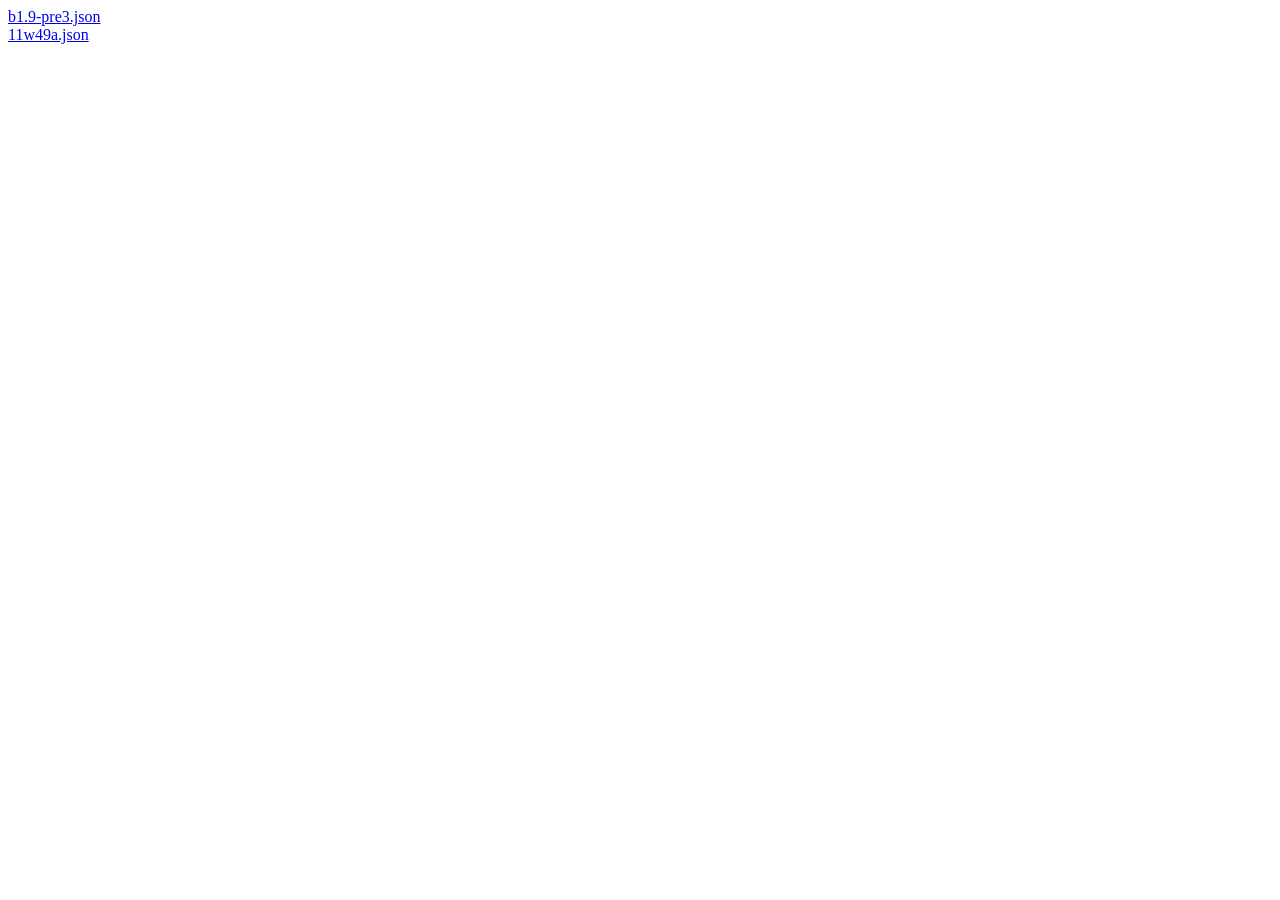
<file: jsoncodemc/index.html>
<!DOCTYPE html>
<html lang="en">
<head>
    <meta charset="UTF-8">
    <meta name="viewport" content="width=device-width, initial-scale=1.0">
    <title>Document</title>
</head>
<body>
   <a href="https://minecraftjsoncode.github.io/jsoncodemc/b1.9-pre3.json">b1.9-pre3.json</a> 
    <br>
<a href="https://minecraftjsoncode.github.io/jsoncodemc/11w49a.json">11w49a.json</a>
</body>
</html>
</file>
